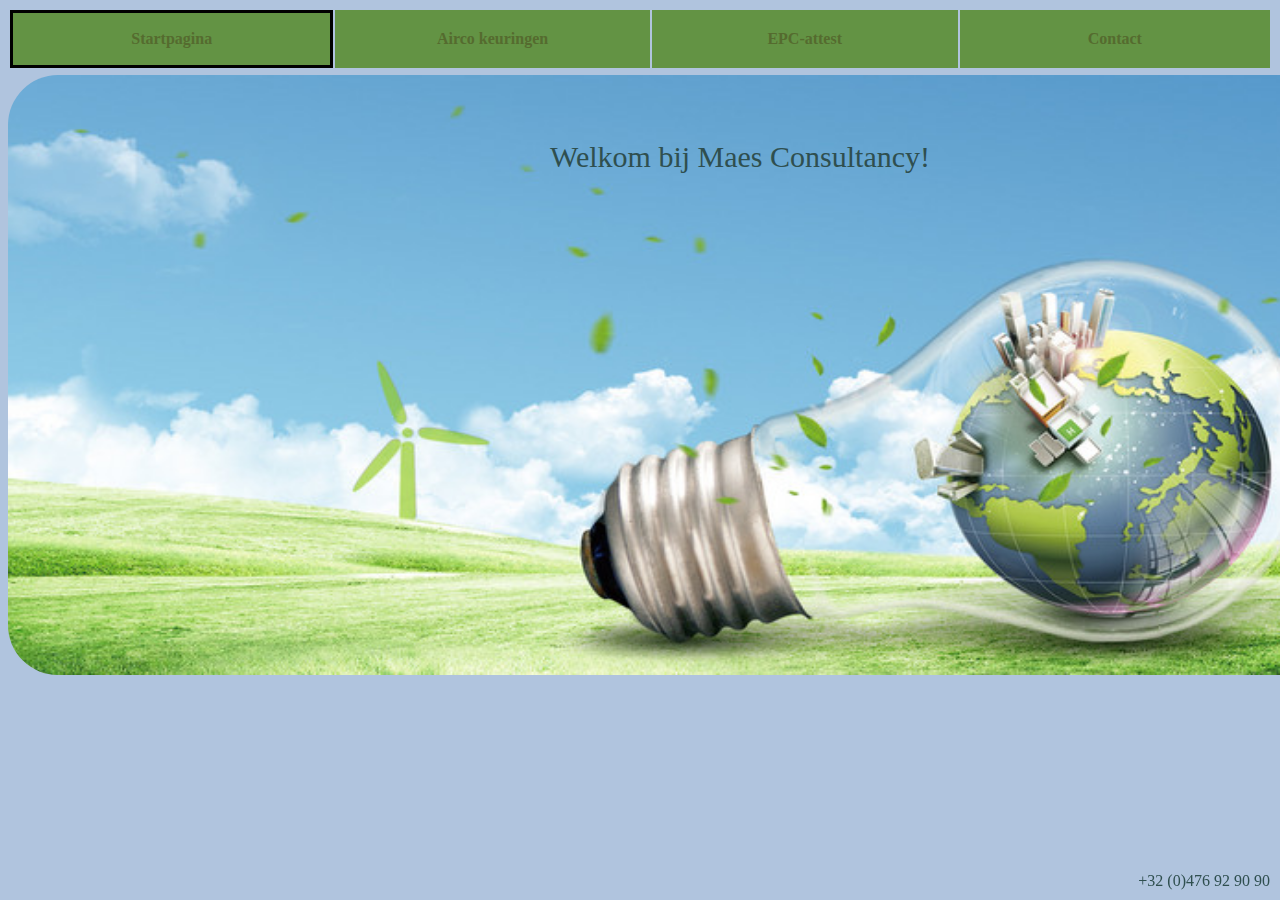
<file: Index.html>
<!DOCTYPE html>
<html>
  <head>
    <link href="Style2.css" type="text/css" rel="stylesheet">
	<title> Maes Consultancy </title>
  </head>
  <body>
    
	
	<center>
	<table>
	  <th class='h1'> <a href="./Index.html" > Startpagina </a> </th>
	  <th> <a href="./Airco.html" > Airco keuringen </a> </th>
	  <th> <a href="./EPC-attest.html" > EPC-attest </a> </th> 
	  <th> <a href="./contact.html" > Contact </a> </th>
	</table>
	</center>
	
	
	<center>
    
	<p1>
	Welkom bij Maes Consultancy! 
	</p1>	
	<img class='d' src="./Startpagina.jpg">
	</center>
	
	<br>
	<p3>+32 (0)476 92 90 90</p3>
	
	
  </body>
</html>
</file>
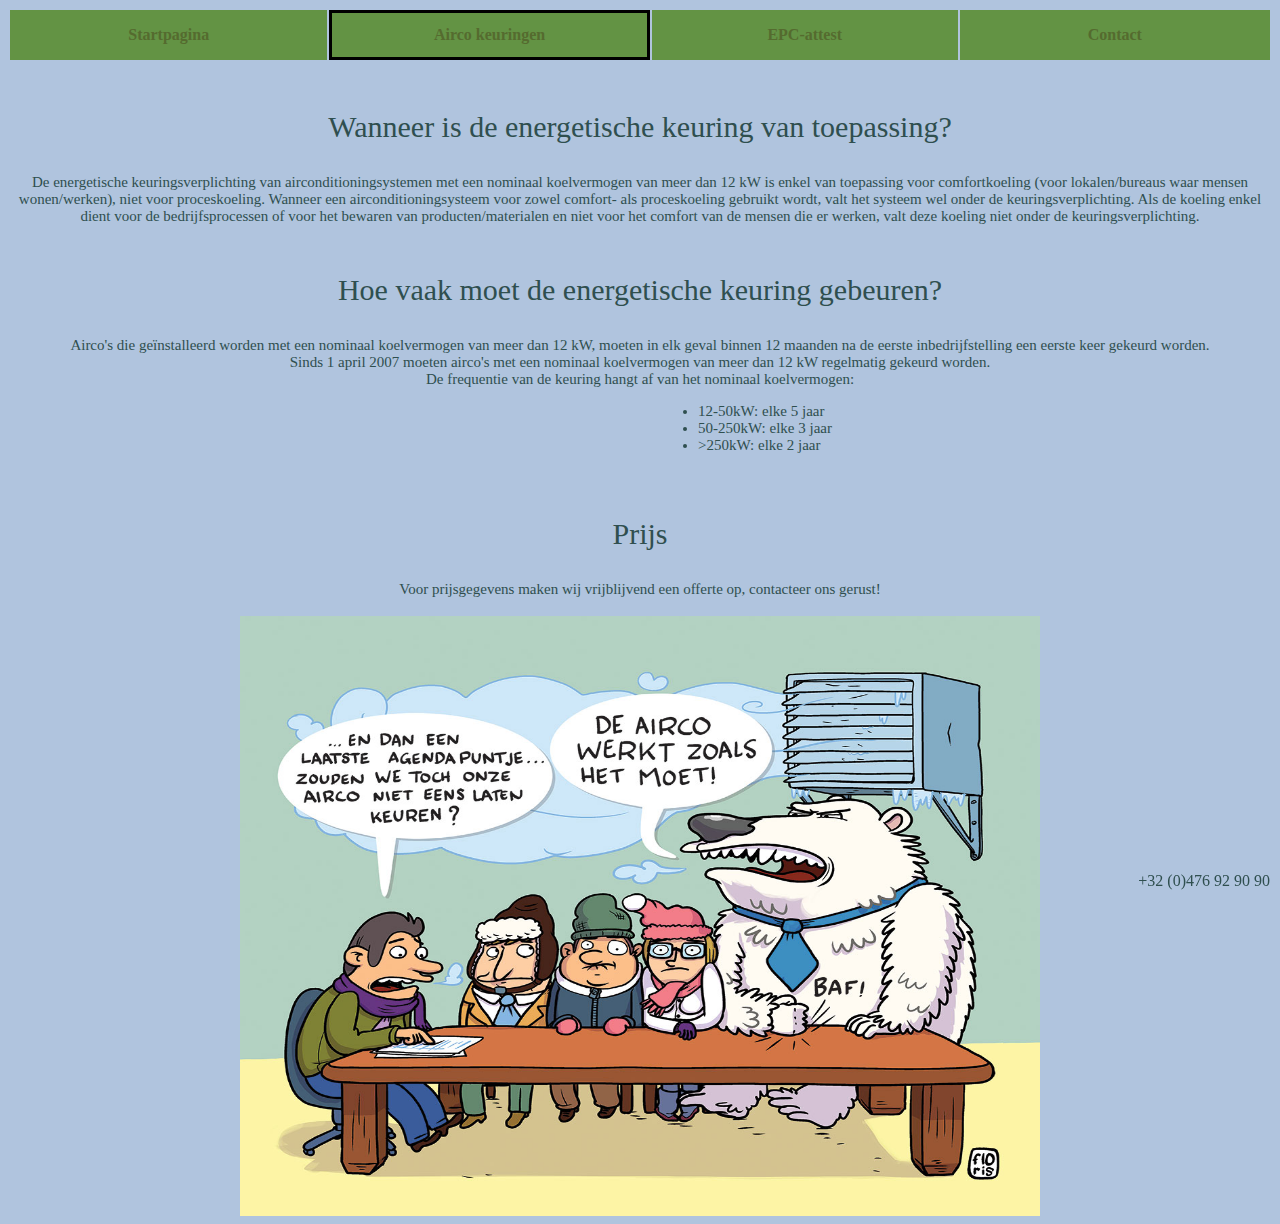
<file: Airco.html>
<DOCTYPE html>
<html>
  <head>
  <title>Airco-keuringen</title>
  <link href="Style2.css" type="text/css" rel="stylesheet">
  </head>
  
  <body>
    
    <center>
	<table>
	  <th> <a href="./Index.html" > Startpagina </a> </th>
	  <th class='h2'> <a href="./Airco.html" > Airco keuringen </a> </th>
	  <th> <a href="./EPC-attest.html" > EPC-attest </a> </th> 
	  <th> <a href="./contact.html" > Contact </a> </th>
	</table>
	</center>
	<center>	
	<br>
	<p> Wanneer is de energetische keuring van toepassing? </p>
	<p2> De energetische keuringsverplichting van airconditioningsystemen met een nominaal koelvermogen van meer dan 12 kW is enkel van toepassing voor comfortkoeling (voor lokalen/bureaus waar mensen wonen/werken), niet voor proceskoeling.
Wanneer een airconditioningsysteem voor zowel comfort- als proceskoeling gebruikt wordt, valt het systeem wel onder de keuringsverplichting. Als de koeling enkel dient voor de bedrijfsprocessen of voor het bewaren van producten/materialen en niet voor het comfort van de mensen die er werken, valt deze koeling niet onder de keuringsverplichting. </p2>
	<br>
	<br>	
	<p> Hoe vaak moet de energetische keuring gebeuren? </p>
	<p2> Airco's die geïnstalleerd worden met een nominaal koelvermogen van meer dan 12 kW, moeten in elk geval binnen 12 maanden na de eerste inbedrijfstelling een eerste keer gekeurd worden. </p2>
	<br>
	<p2> Sinds 1 april 2007 moeten airco's met een nominaal koelvermogen van meer dan 12 kW regelmatig gekeurd worden. </p2>
	<br>
	<p2> De frequentie van de keuring hangt af van het nominaal koelvermogen: </p2>
	<br>		
	</center>
	<ul>	  
	  <li>12-50kW: elke 5 jaar </li>
	  <li>50-250kW: elke 3 jaar </li>
	  <li>>250kW: elke 2 jaar </li>	  
	</ul>    
	<center>
	<br>
	<p> Prijs </p>	
	<p2> Voor prijsgegevens maken wij vrijblijvend een offerte op, contacteer ons gerust! </p2>
	<br>
	<br>
	<p3> +32 (0)476 92 90 90 </p3>
	
	<img class ='a' src="./Airco.jpg">
	</center>
	
  </body>
</html>
</file>
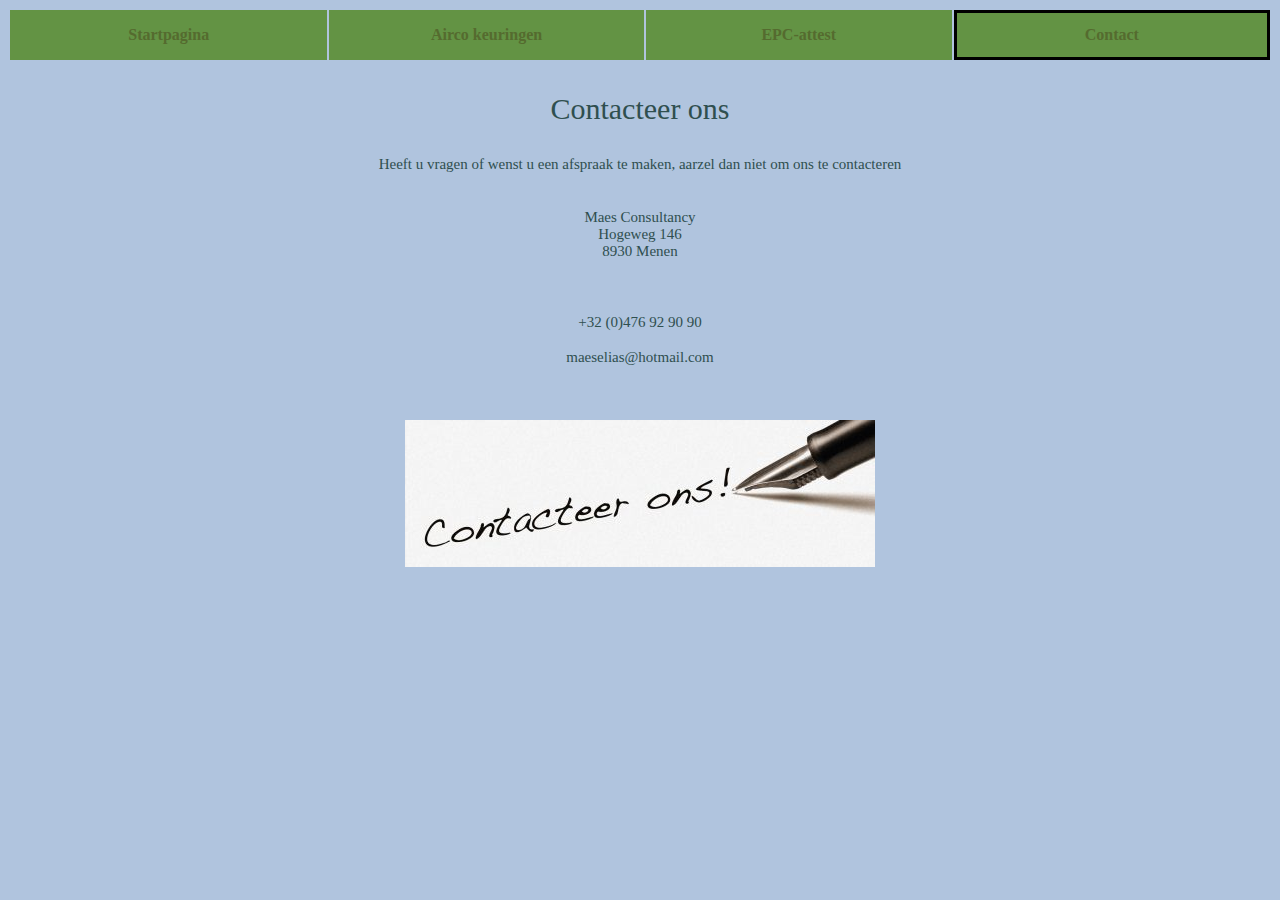
<file: Contact.html>
<DOCTYPE html>
<html>
  <head>
  <title>Contact</title>
  <link href="Style2.css" type="text/css" rel="stylesheet">
  </head>
  
  <body>
    
    <center>
	<table>
	  <th> <a href="./Index.html" > Startpagina </a> </th>
	  <th> <a href="./Airco.html" > Airco keuringen </a> </th>
	  <th> <a href="./EPC-attest.html" > EPC-attest </a> </th> 
	  <th class='h4'> <a href="./contact.html" > Contact </a> </th>
	</table>
	</center>
	<center>
	<p> Contacteer ons </p>
	<p2> Heeft u vragen of wenst u een afspraak te maken, aarzel dan niet om ons te contacteren </p2>
	<br>
	<br>
	<br>
	<p2> Maes Consultancy </p2>
	<br>
	<p2> Hogeweg 146 </p2>
	<br>
	<p2> 8930 Menen </p2>
	<br>
	<br>
	<br>
	<br>
	<p2> +32 (0)476 92 90 90 </p2>
	<br>
	<br>
	<p2> maeselias@hotmail.com </p2>
	<br>
	<br>
	<br>
	<br>
	<img class='c' src="./contact.jpg">
	
	</center>
</html>
</file>
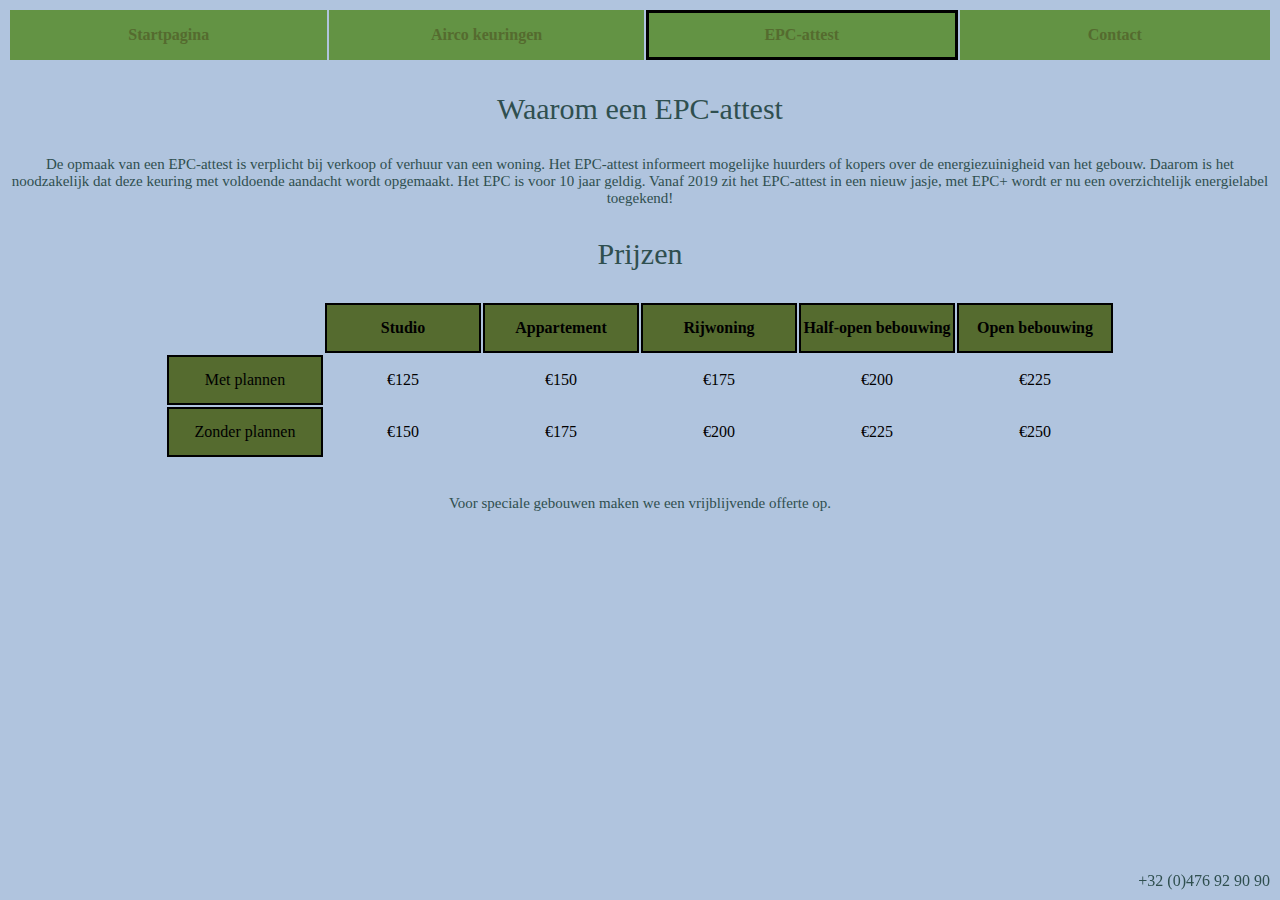
<file: EPC-attest.html>
<DOCTYPE html>
<html>
  <head>
  <title>EPC-attest</title>
  <link href="Style2.css" type="text/css" rel="stylesheet">
  </head>
  
  <body>
    
    <center>
	<table>
	  <th> <a href="./Index.html" > Startpagina </a> </th>
	  <th> <a href="./Airco.html" > Airco keuringen </a> </th>
	  <th class='h3'> <a href="./EPC-attest.html" > EPC-attest </a> </th> 
	  <th> <a href="./contact.html" > Contact </a> </th>
	</table>
	</center>
	<center>
	<p> Waarom een EPC-attest </p>
	<p2> De opmaak van een EPC-attest is verplicht bij verkoop of verhuur van een woning. Het EPC-attest informeert mogelijke huurders of kopers over de energiezuinigheid van het gebouw.
	Daarom is het noodzakelijk dat deze keuring met voldoende aandacht wordt opgemaakt. Het EPC is voor 10 jaar geldig. Vanaf 2019 zit het EPC-attest in een nieuw jasje, met EPC+ wordt er nu een overzichtelijk energielabel toegekend!</p2>
	
	
	<br>
	<p> Prijzen </p>
	<table>
	  <tr>
	  <th class='c'></th>
	  <th class='b'>Studio</th>
	  <th class='b'>Appartement</th>
	  <th class='b'>Rijwoning</th>
	  <th class='b'>Half-open bebouwing</th>
	  <th class='b'>Open bebouwing</th>
	  </tr>
	  <tr>
	  <td class='d'> <center> Met plannen </center></td>
	  <td> <center> €125 </center></td>
	  <td> <center>€150 </center></td>
	  <td> <center>€175 </center></td>
	  <td> <center>€200 </center></td>
	  <td> <center>€225 </center></td>
	  </tr>
	  <tr>
	  <td class='d'> <center> Zonder plannen </center></td>
	  <td> <center>€150 </center></td>
	  <td> <center>€175 </center></td>
	  <td> <center>€200 </center></td>
	  <td> <center>€225 </center></td>
	  <td> <center>€250 </center></td>
	  </tr>	  
	</table>
	<br>
	<br>
	
	<p2> Voor speciale gebouwen maken we een vrijblijvende offerte op. </p2>	
	</center>
	<p3> +32 (0)476 92 90 90 </p3>
</html>
</file>
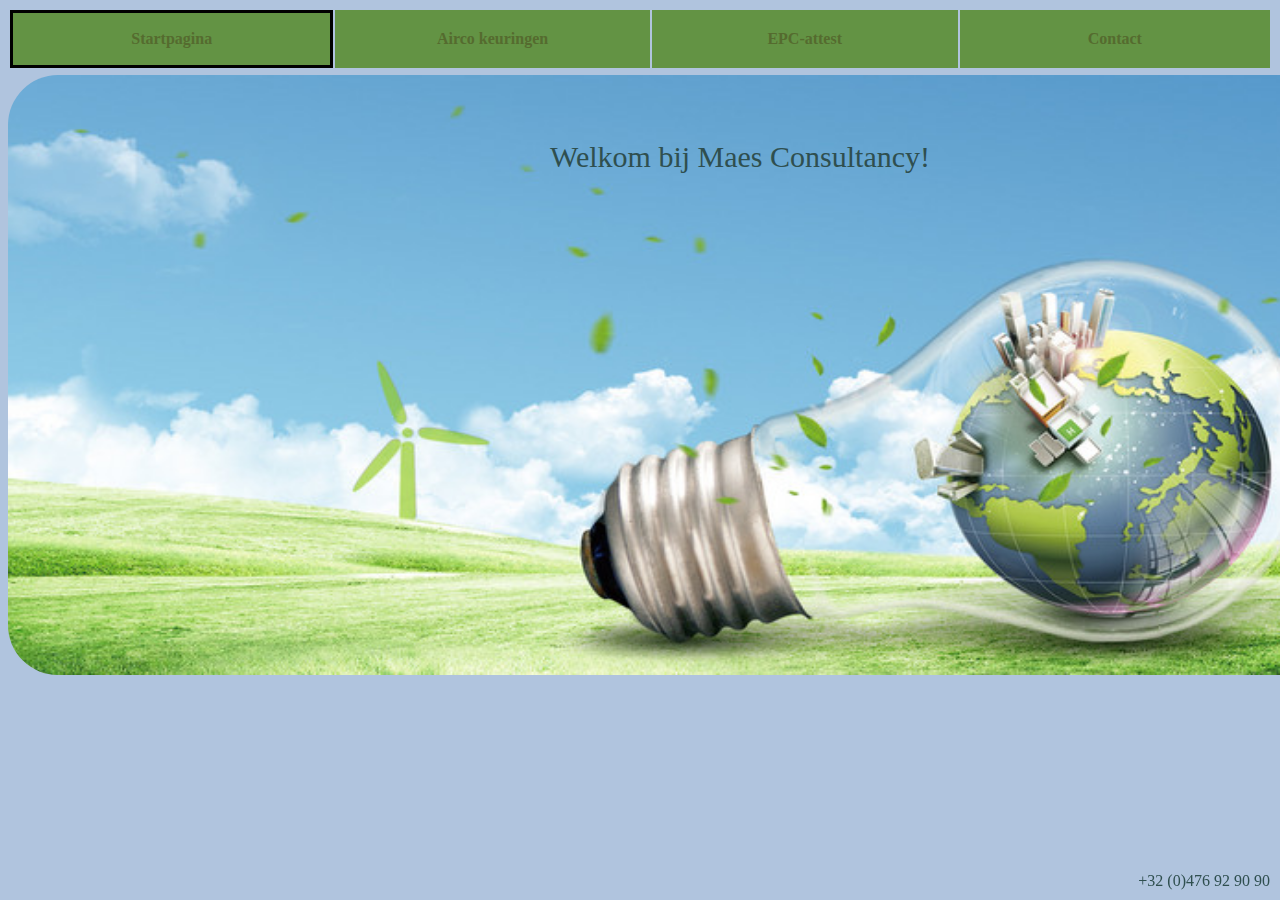
<file: Startpagina.html>
<!DOCTYPE html>
<html>
  <head>
    <link href="Style2.css" type="text/css" rel="stylesheet">
	<title> Maes Consultancy </title>
  </head>
  <body>
    
	
	<center>
	<table>
	  <th class='h1'> <a href="./Startpagina.html" > Startpagina </a> </th>
	  <th> <a href="./Airco.html" > Airco keuringen </a> </th>
	  <th> <a href="./EPC-attest.html" > EPC-attest </a> </th> 
	  <th> <a href="./contact.html" > Contact </a> </th>
	</table>
	</center>
	
	
	<center>
    
	<p1>
	Welkom bij Maes Consultancy! 
	</p1>	
	<img class='d' src="./Startpagina.jpg">
	</center>
	
	<br>
	<p3>+32 (0)476 92 90 90</p3>
	
	
  </body>
</html>
</file>
<file: Style2.css>
body {
background-color:lightsteelblue;
overflow: scroll;
}

a {
color: darkolivegreen;
font-family: Verdana;
text-decoration:none;
}

th {
background-color:#639344;
height: 50px;
width: 400px;
}

th.b{
border: solid 2px black;
height: 50px;
width: 150px;
background-color:darkolivegreen;
font-family: Verdana;

}

th.c{
background-color:lightsteelblue;
width: 150px;
}

td {
font-family: Verdana;
}

td.d{
background-color:darkolivegreen;
border: solid 2px black;
height: 50px;
width: 150px;
font-family: Verdana;

}

.h1 {
border: solid 3px black;
}

.h2 {
border: solid 3px black;
}

.h3 {
border: solid 3px black;
}

.h4 {
border: solid 3px black;
}

p {
font-size: 30px;
font-family: Verdana;
color: darkslategray;
}

p1 {
position: absolute;
left:550px;
top: 40px;
margin-top: 100px;
color: black;
z-index: 2;
font-size: 30px;
font-family: Verdana;
color: darkslategray;
}

p2 {
font-family: Verdana;
color: darkslategray;
font-size: 15px;
}

p3 {
font-family: Verdana;
color: darkslategray;
position: fixed;
bottom: 10px;
right: 10px;
}

ul {
font-family: Verdana;
color: darkslategray;
font-size: 15px;
}

li {
margin-left: 650px;
}

img.a {

width: 800px;
height: 600px;

}

img.b {

width: 700px;
height: 400px;

}

img.c {
color: lightsteelblue;
z-index: 1;
}

img.d {
position: relative;
top: 5px;
width: 1475px;
height: 600px;
z-index: 1;
border-radius: 50px;
}
</file>
